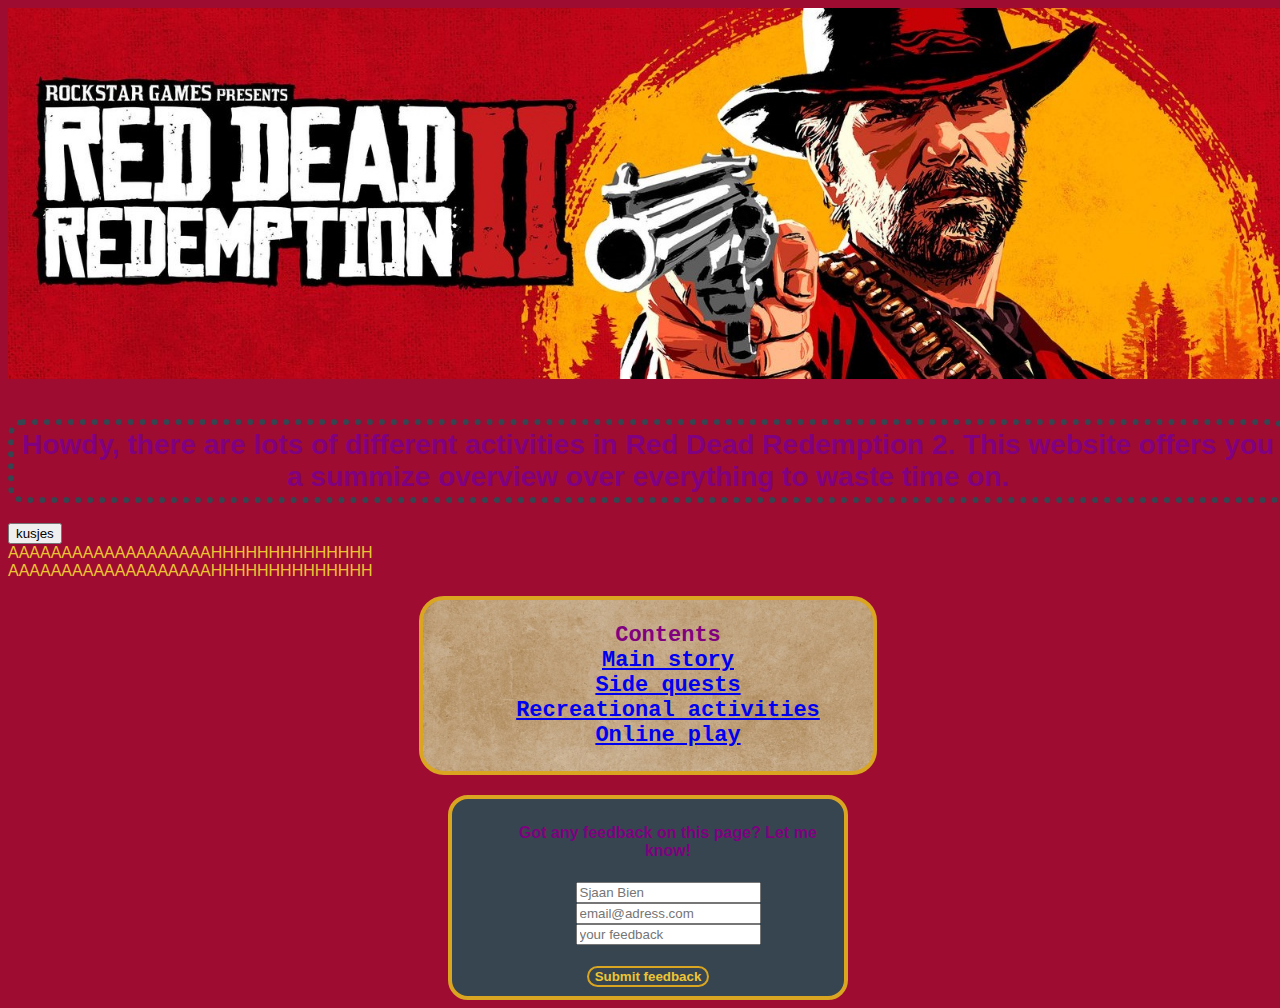
<file: index.html>
<!DOCTYPE html>
<html>
	<head>
		<title>Things to do in RDR2</title>
		<meta name="viewport" content="width=device-width, initial-scale=1.0">
		<link rel="stylesheet" href="https://stackpath.bootstrapcdn.com/bootstrap/4.1.3/css/bootstrap.min.css" integrity="sha384-WskhaSGFgHYWDcbwN70/dfYBj47jz9qbsMId/iRN3ewGhXQFZCSftd1LZCfmhktB" crossorigin="anonymous">
		<link rel="stylesheet" href="style.css">
		<link rel="stylesheet" href="styles.css">
	</head>
	<body>
		<img class="screen-only" src=rdr2banner.jpg width="100%">
		
		<div class="pagetitle" id="frontpagetitle">
		Howdy, there are lots of different activities in Red Dead Redemption 2. 
		This website offers you a summize overview over everything to waste time on.
		</div>
		<div class='row'>
			<div class='col-xs-1 col-xs-offset-5'>
				<button class="btn btn-success">kusjes</button>
			</div>
			<div class='col-xs-3'>
				AAAAAAAAAAAAAAAAAAAHHHHHHHHHHHHHH
			</div>
			<div class='col-xs-3'>
				AAAAAAAAAAAAAAAAAAAHHHHHHHHHHHHHH
			</div>
		</div>
		

		<div id="contentoverview">
            <ul> Contents
	        <li> <a href="page2.html"> Main story </a> </li>
           	<li> <a href="page3.html"> Side quests </a> </li>
        	<li> <a href="page4.html"> Recreational activities </a> </li>
			<li> <a href="page5.html"> Online play </a> </li>
			</ul>      
        </div>

		<div class="query" id="feedbackform">
			<ul> <h4>Got any feedback on this page? Let me know!</h4>
				<li> <input name="name" type="text" placeholder="Sjaan Bien"> </li>
				<li> <input name="email-adress" type="text" placeholder="email@adress.com"> </li>
				<li> <input name="feedback" type="text" placeholder="your feedback"> </li>
			</ul>
			<button>Submit feedback</button>
		</div>

	</body>
</html>
</file>
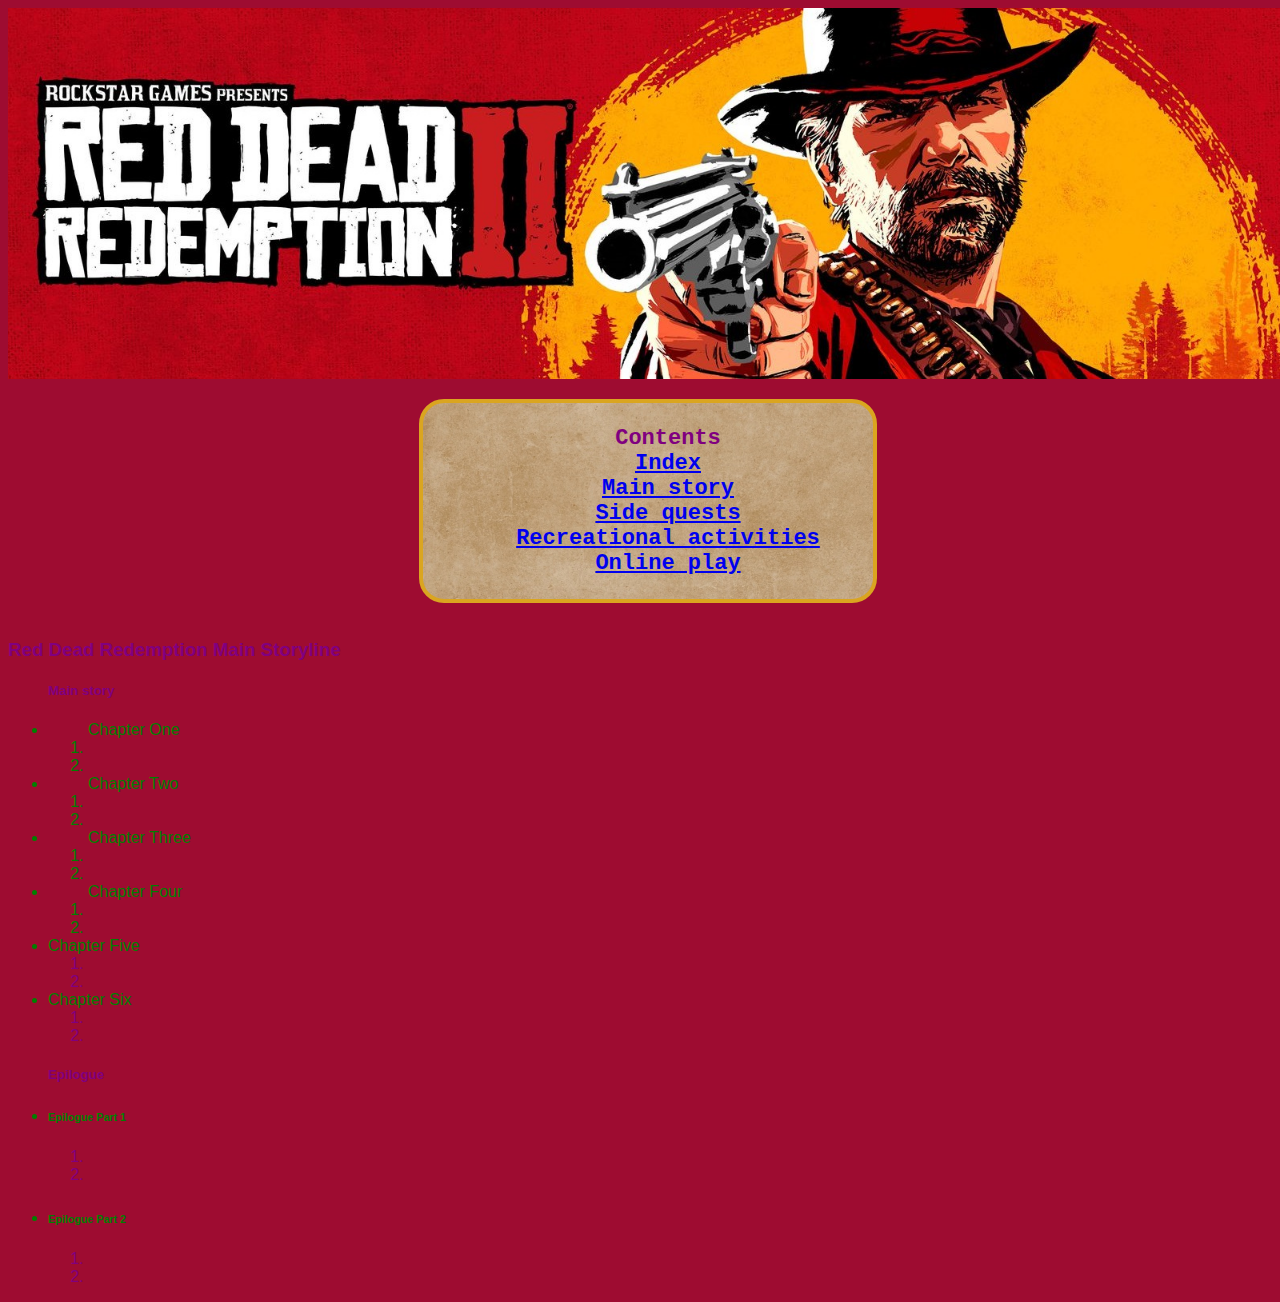
<file: page2.html>
<!DOCTYPE html>
<html>
	<head>
		<title>RDR2 Main Story</title>
		<meta name="viewport" content="width=device-width, initial-scale=1.0">
		<link rel="stylesheet" href="https://stackpath.bootstrapcdn.com/bootstrap/4.1.3/css/bootstrap.min.css" integrity="sha384-MCw98/SFnGE8fJT3GXwEOngsV7Zt27NXFoaoApmYm81iuXoPkFOJwJ8ERdknLPMO" crossorigin="anonymous">
		<link rel="stylesheet" href="style.css">
		<link rel="stylesheet" href="styles.css">
	</head>

	<body>
		<img class="screen-only" src=rdr2banner.jpg width="100%">
		
		<div id="contentoverview">
            <ul> Contents
            <li> <a href="index.html"> Index </a> </li>
            <li> <a href="page2.html"> Main story </a> </li>
           	<li> <a href="page3.html"> Side quests </a> </li>
        	<li> <a href="page4.html"> Recreational activities </a> </li>
			<li> <a href="page5.html"> Online play </a> </li>
			</ul>      
		</div>
		
		<div class="row">
			<div class="col-md-4 offset-md-2 pagetitle"><h3>Red Dead Redemption Main Storyline</h3>
			</div>
		</div>

		<div class="row">
			<div class="col-md-6 listinlist">
				<ul><h5>Main story</h5>
				<li><ol>Chapter One</li>
					<li></li>
					<li></li>
				</ol></li>
				<li><ol>Chapter Two</li>
					<li></li>
					<li></li>
				</ol>
				<li><ol>Chapter Three</li>
					<li></li>
					<li></li>
				</ol>
				<li><ol>Chapter Four</li>
					<li></li>
					<li></li>
				</ol>
				<li>Chapter Five</li>
					<ol><li></li>
					<li></li>
				</ol>
				<li>Chapter Six</li>
					<ol><li></li>
					<li></li>
				</ol>
				</ul>
			</div>
			<div class="col-md-6 listinlist">
				<ul><h5>Epilogue</h5>
					<li><h6>Epilogue Part 1</h6></li>
					<ol><li></li> 
						<li></li>
				</ol>
					<li><h6>Epilogue Part 2</h6></li>
					<ol><li></li> 
						<li></li>
				</ol>
				</ul>
			</div>
		</div>
			
	</body>
</html>
</file>
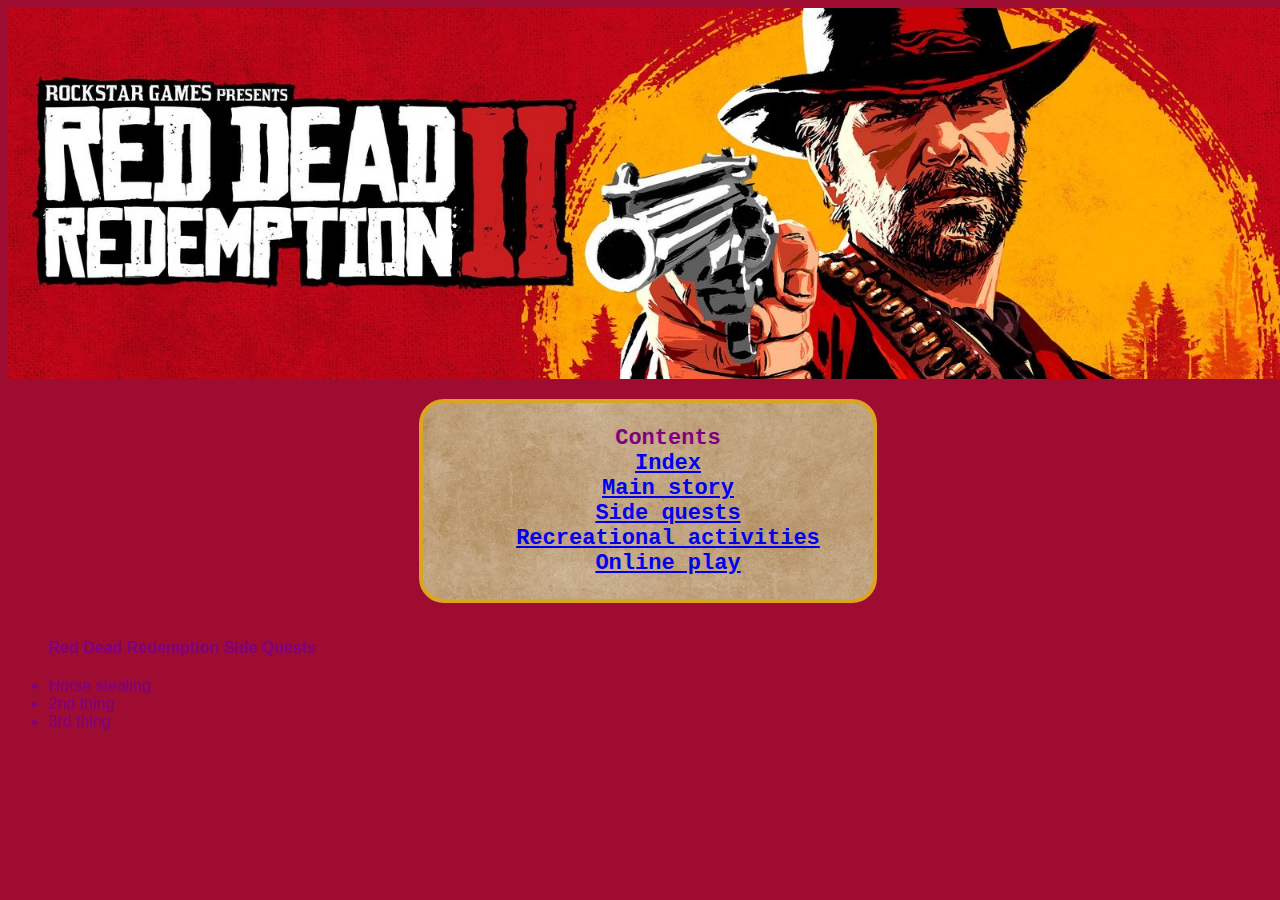
<file: page3.html>
<!DOCTYPE html>
<html>
	<head>
		<title>RDR2 Side quests</title>
		<meta name="viewport" content="width=device-width, initial-scale=1.0">
		<link rel="stylesheet" href="https://stackpath.bootstrapcdn.com/bootstrap/4.1.3/css/bootstrap.min.css" integrity="sha384-WskhaSGFgHYWDcbwN70/dfYBj47jz9qbsMId/iRN3ewGhXQFZCSftd1LZCfmhktB" crossorigin="anonymous">
		<link rel="stylesheet" href="style.css">
		<link rel="stylesheet" href="styles.css">
	</head>
	<body>
		<img class="screen-only" src=rdr2banner.jpg width="100%">

		<div id="contentoverview">
				<ul> Contents
				<li> <a href="index.html"> Index </a> </li>
				<li> <a href="page2.html"> Main story </a> </li>
				<li> <a href="page3.html"> Side quests </a> </li>
				<li> <a href="page4.html"> Recreational activities </a> </li>
				<li> <a href="page5.html"> Online play </a> </li>
				</ul>      
		</div>

		 <ul> <div class="pagetitle"> Red Dead Redemption Side Quests </div>
			<li>Horse stealing</li>
			<li>2nd thing</li>
			<li>3rd thing</li>
		</ul>
		
	</body>
</html>
</file>
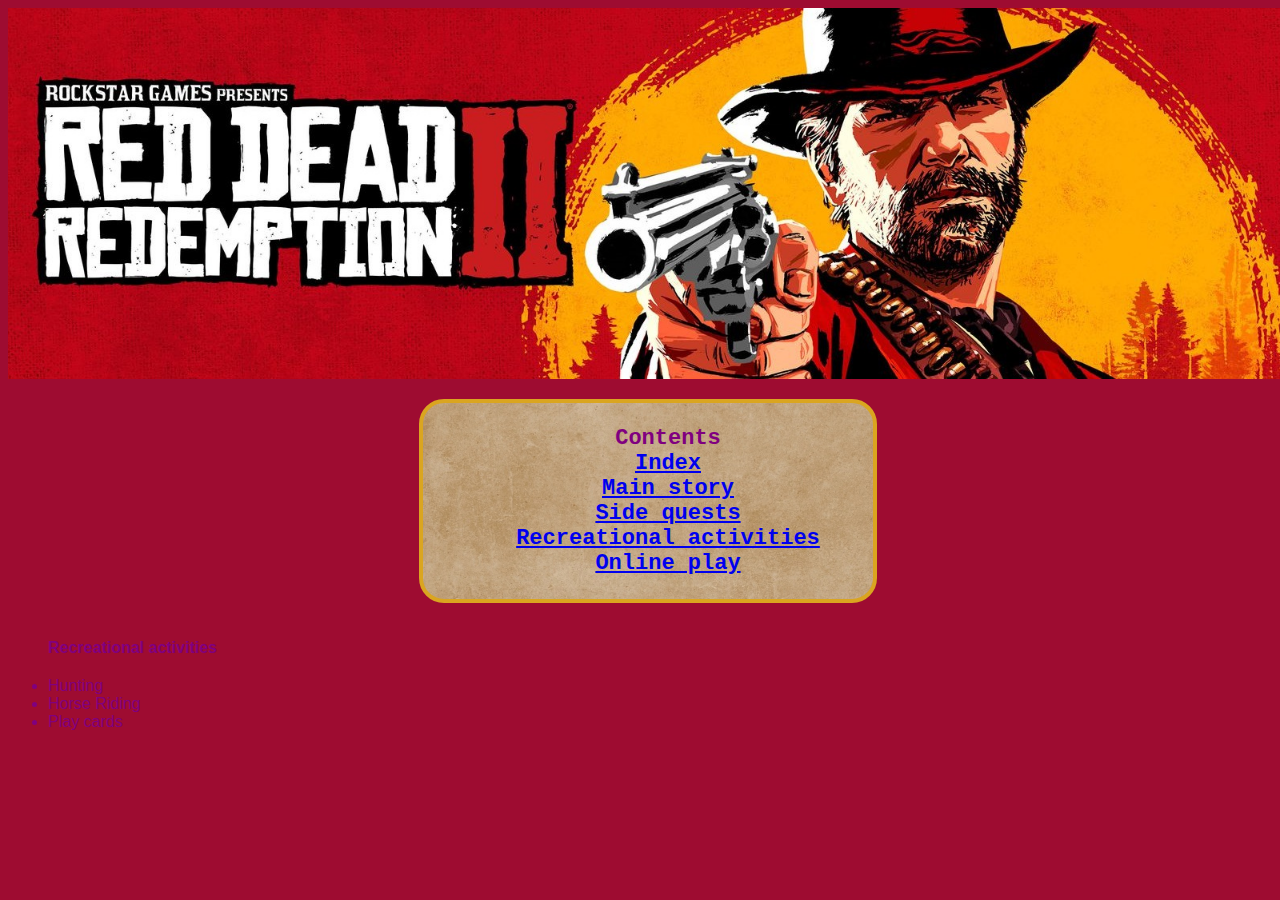
<file: page4.html>
<!DOCTYPE html>
<html>
	<head>
		<title>RDR2 Recreational activities</title>
		<meta name="viewport" content="width=device-width, initial-scale=1.0">
		<link rel="stylesheet" href="https://stackpath.bootstrapcdn.com/bootstrap/4.1.3/css/bootstrap.min.css" integrity="sha384-WskhaSGFgHYWDcbwN70/dfYBj47jz9qbsMId/iRN3ewGhXQFZCSftd1LZCfmhktB" crossorigin="anonymous">
		<link rel="stylesheet" href="style.css">
		<link rel="stylesheet" href="styles.css">
	</head>
	<body>
		<img class="screen-only" src=rdr2banner.jpg width="100%">

		<div class="screen-only" id="contentoverview">
				<ul> Contents
				<li> <a href="index.html"> Index </a> </li>
				<li> <a href="page2.html"> Main story </a> </li>
				<li> <a href="page3.html"> Side quests </a> </li>
				<li> <a href="page4.html"> Recreational activities </a> </li>
				<li> <a href="page5.html"> Online play </a> </li>
				</ul>      
		</div>

		<ul> <div class="pagetitle"> Recreational activities </div>
			<li>Hunting</li>
			<li>Horse Riding</li>
			<li>Play cards</li>
		</ul>
		
	</body>
</html>
</file>
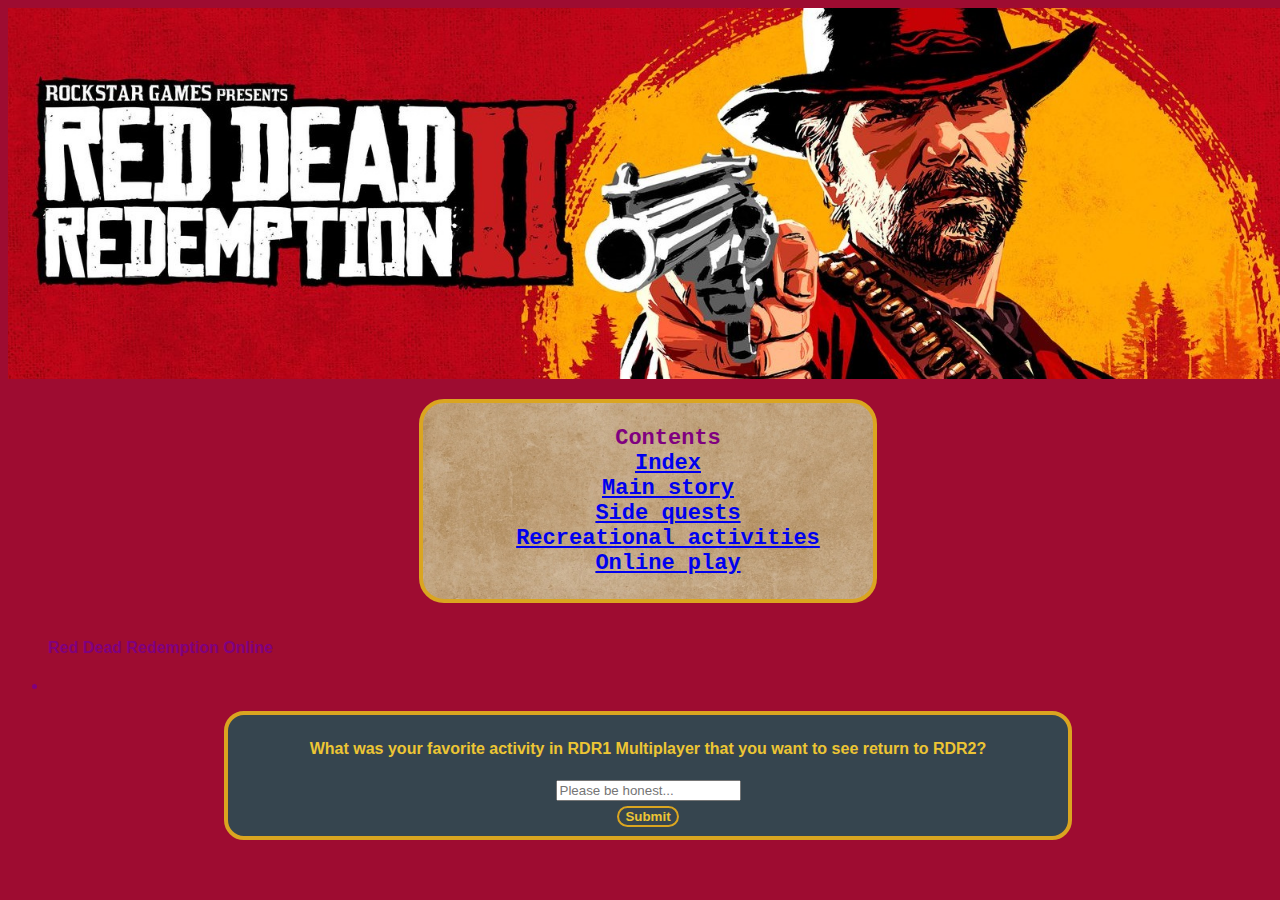
<file: page5.html>
<!DOCTYPE html>
<html>
    <head>
        <title>RDR2 Online</title>
        <meta name="viewport" content="width=device-width, initial-scale=1.0">
        <link rel="stylesheet" href="https://stackpath.bootstrapcdn.com/bootstrap/4.1.3/css/bootstrap.min.css" integrity="sha384-WskhaSGFgHYWDcbwN70/dfYBj47jz9qbsMId/iRN3ewGhXQFZCSftd1LZCfmhktB" crossorigin="anonymous">
        <link rel="stylesheet" href="style.css">
        <link rel="stylesheet" href="styles.css"> 
    </head>

    <body>
        <img class="screen-only" src=rdr2banner.jpg width="100%">

        <div id="contentoverview">
                <ul> Contents
                <li> <a href="index.html"> Index </a> </li>
                <li> <a href="page2.html"> Main story </a> </li>
                <li> <a href="page3.html"> Side quests </a> </li>
                <li> <a href="page4.html"> Recreational activities </a> </li>
                <li> <a href="page5.html"> Online play </a> </li>
                </ul>      
            </div>

        <ul> <div class="pagetitle"> Red Dead Redemption Online </div>
            <li></li>
        </ul>   
    <div class="query" id="favactivity">
        <h4> What was your favorite activity in RDR1 Multiplayer that you want to see return to RDR2? </h4>
        <div><input name="favactivity" type="text" placeholder="Please be honest..."></div>
        <div><button>Submit</button></div>
    </div>
         
    </body>
</html>
</file>
<file: style.css>
ul {
  fontsize: 18px;
  color: purple;
}

.pagetitle {
  fontsize: 26px;
  color: purple;
}

/*# sourceMappingURL=style.css.map */
</file>
<file: styles.css>
body {
    color: #edc534;
    background-color: #9e0c31;
    font-family: 'Trebuchet MS', sans-serif;
    width: 100%;
}

#contentoverview {
    color:#660000;
    background-color: black;
    background: url("paper.jpg");
    background-repeat: no-repeat;
    background-size: cover;
    background-position: center;
    width: 35%;
    margin: auto;
    padding: 1px;
    text-align: center;
    font-family: courier, sans-serif;
    font-size: 22px; 
    font-weight: bold;
    border: 4px solid goldenrod;
    margin-top: 16px;
    border-radius: 25px;
}

#contentoverview ul {
    list-style-type: none;
}

.pagetitle {
    font-weight: bolder;
    margin-top: 36px;
    margin-bottom: 20px;
}

#frontpagetitle {
   font-size: 28px;
   border: 6px dotted #36454f;
   padding: 4px;
   border-radius: 15px;   
   text-align: center;
}

.pagesubtitle {
    color: #edc534;
    background-color: #9e0c31;
    font-family: Arial, sans-serif;
    width: 90%;
    font-size: 20px;
    font-weight: bolder;
    text-align: left;
}

.pagecontent {
    color: #edc534;
    background-color: #9e0c31;
    font-family: Arial, sans-serif;
    width: 90%;
    font-size: 16px;
    text-align: left;
}

a:hover {
    color: greenyellow;
}

.query {
    margin: auto;
    padding: 4px;
    border: 4px solid goldenrod;
    border-radius: 20px;
    background-color: #36454f;
    text-align: center;
}

.query button   {
    color: #edc534;
    background-color: #36454f;
    border: 2px solid goldenrod;
    border-radius: 12px;
    margin: 5px;
    font-weight: bold;
    text-align: center;
}  

.query button:hover {
    color: #9e0c31;
    border: 4px solid #9e0c31;
}

#feedbackform {
   width: 30%;
   margin-top: 20px;
}

#feedbackform ul {
    list-style: none;
}

#favactivity {
    width: 65%;
    text-align: center;
}

@media print {
    .screen-only {
        display: none;
    }
}

.listinlist ul > li {
        color: green;
    }
</file>
